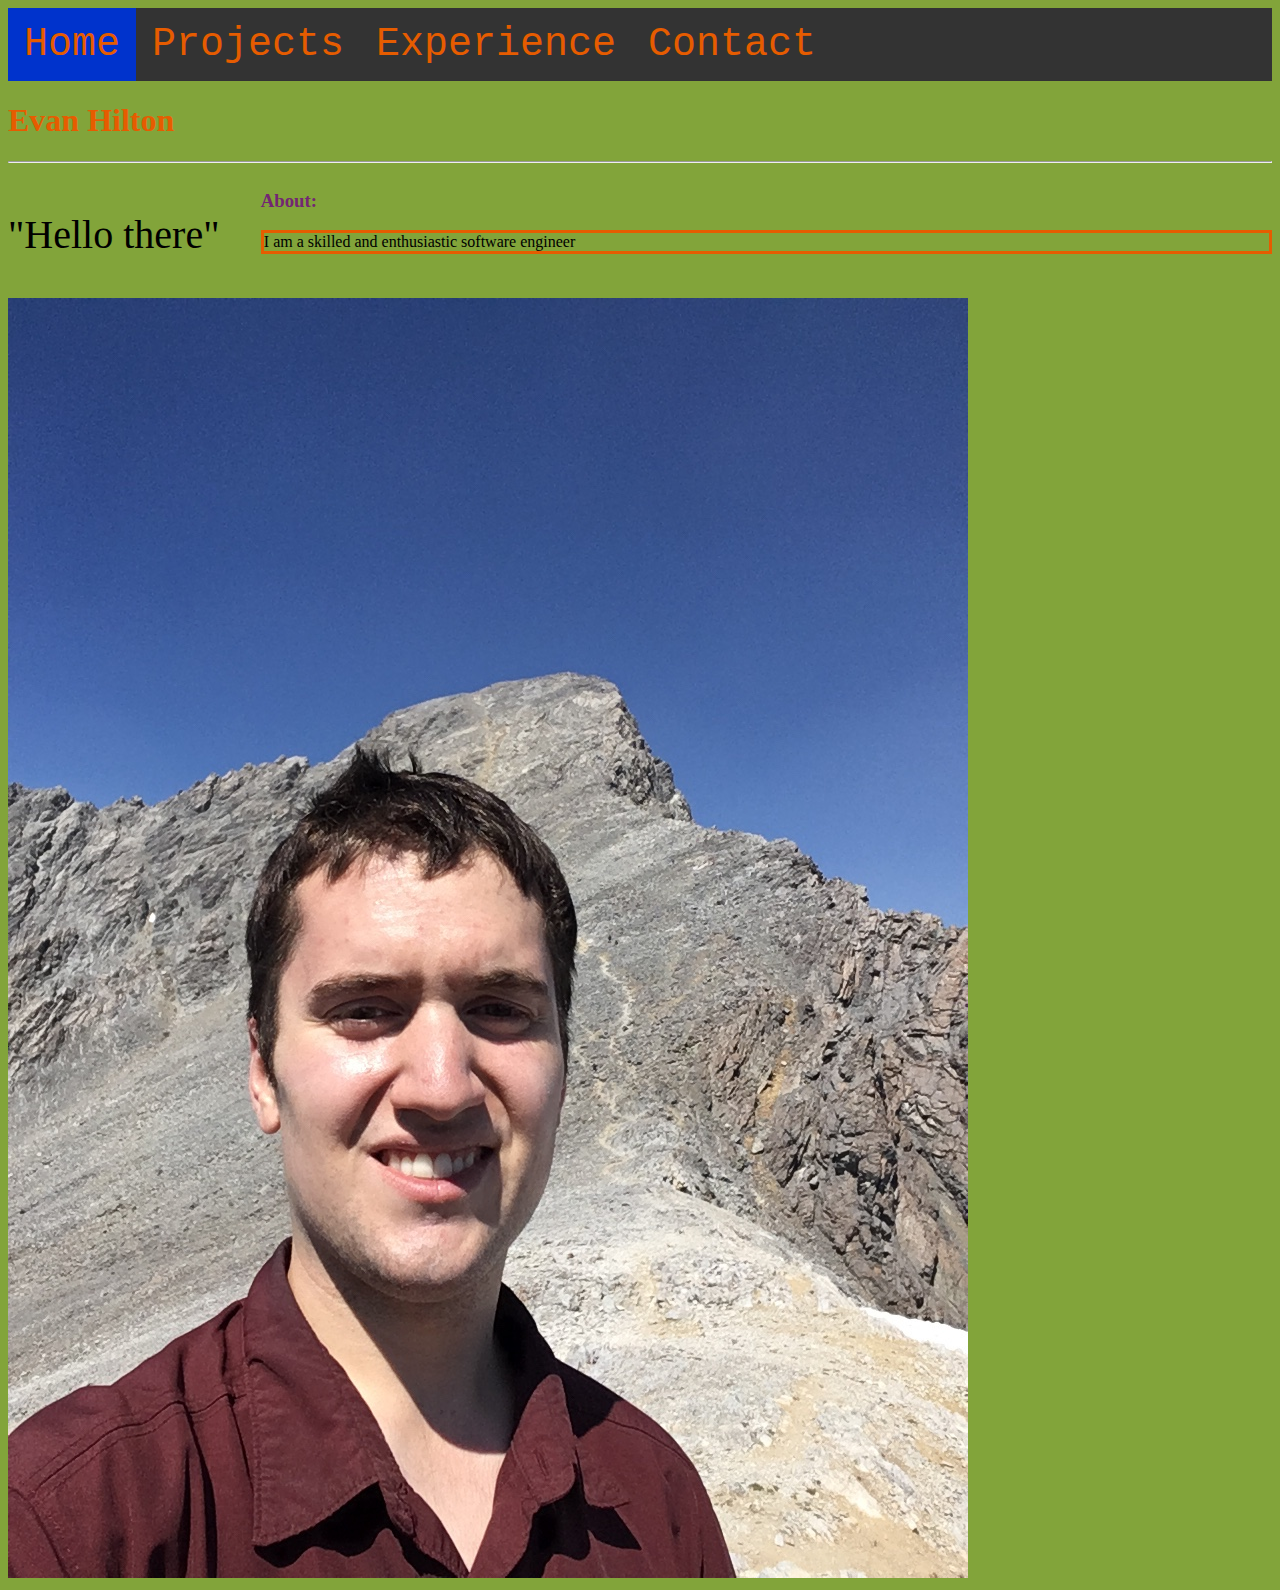
<file: index.html>
<!DOCTYPE html> 
<html>
<head>
<title>portfolio</title>
<meta http-equiv='Content-Type' content='Type=text/html; charset=utf-8'> 
<link rel="stylesheet" href="portfolio.css">
</head>
<body>
<ul class = "horizontal">
	<li class = "active"><a href="default.html">Home</a></li>
	<li class = "menu"><a href="projects.html">Projects</a></li>
	<li class = "menu"><a href="experience.html">Experience</a></li>
	<li class = "menu"><a href="contact.html">Contact</a></li>
</ul>
<h1>Evan Hilton</h1>
<hr>
<section>
   <aside>
      <p class = "hello">"Hello there"</p>
   </aside>
   <article>
      <h3>About:</h3>
        <p class = "box">I am a skilled and enthusiastic software engineer</p>
   </article>
</section>
<!--<h3>About:</h3>
	<p>I am a skilled and enthusiastic software engineer</p>
<h3>Projects:</h3>
<ul>
	<li>ImageEditor(CS 240, Java)</li>
	<li>SpellCorrector(CS 240, Java)</li>
	<li>EvilHangman(CS 240, Java)</li>
	<li>FamilyMap(CS 240, Java)</li>
</ul>
<h3>Work Experience:</h3>
<ol>
	<li>No Software Development Work Experience</li>
	<li>Campus Life Facilities Worker | Brigham young univeristy, provo UT | may 2015 - Present</li>
	<li>WareHouse Worker | McCoy's Flooring and Cabinets, lehi UT | May 2017 – June 2017</li>
	<li>Horse Wrangler | Philmont Scout Ranch, Cimarron NM | May 2016 – August 2016</li>
</ol>
<h3>Contact:</h3>
<ul>
	<li><a href="https://www.linkedin.com/in/evan-hilton-197654148/">linkedin</a></li>
	<li>"Email: evan.hilton@byu.net"</li>
</ul>-->
<img src="IMG_1842.jpg" alt="Me">
</body>
</html>
</file>
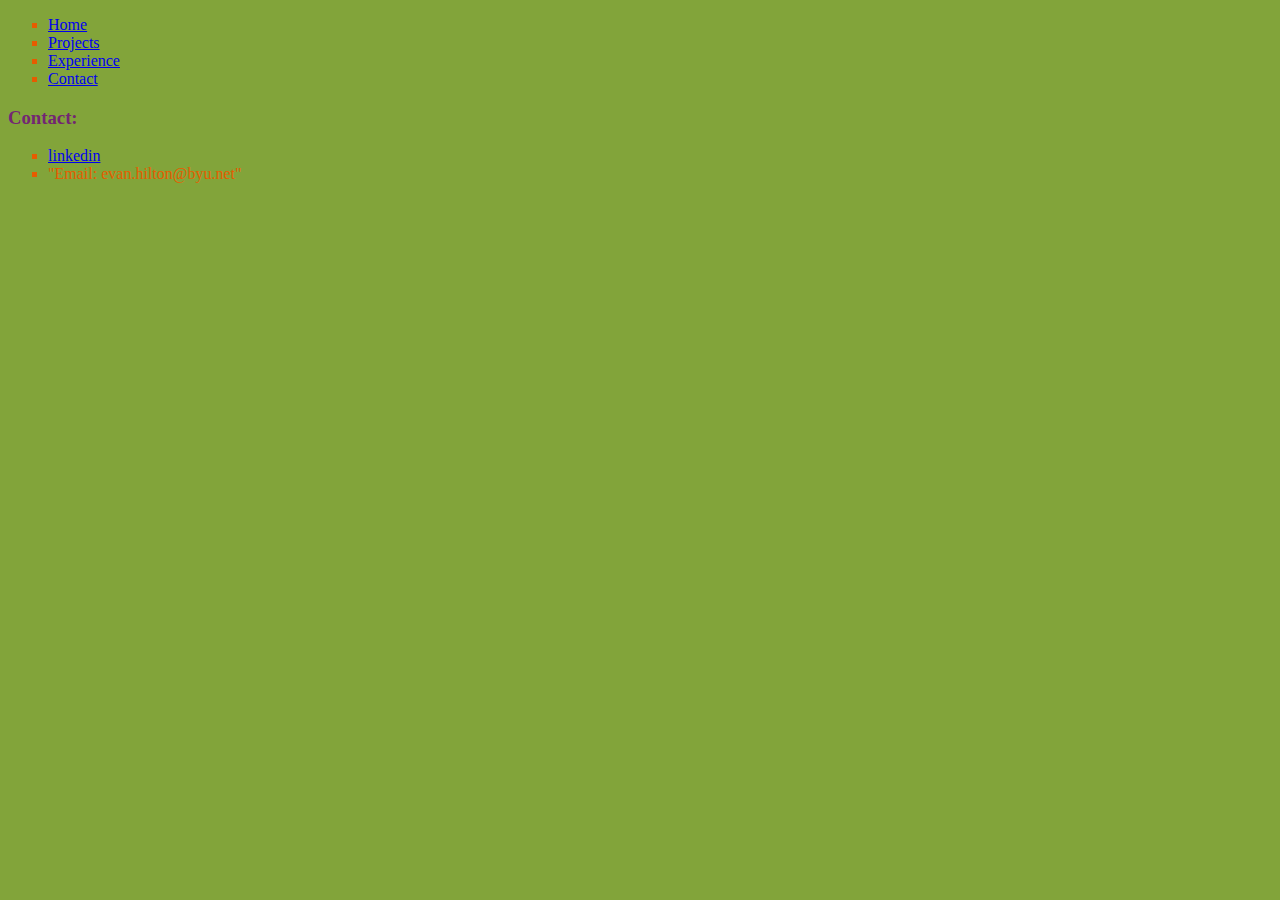
<file: contact.html>
<!DOCTYPE html>
<html>
<head>
<title>portfolio</title>
<meta http-equiv='Content-Type' content='Type=text/html; charset=utf-8'>
<link rel="stylesheet" href="portfolio.css">
</head>
<body>
<ul>
        <li><a href="default.asp">Home</a></li>
        <li><a href="projects.asp">Projects</a></li>
        <li><a href="experience.asp">Experience</a></li>
        <li><a href="contact.asp">Contact</a></li>
</ul>
<h3>Contact:</h3>
<ul>
<li><a href="https://www.linkedin.com/in/evan-hilton-197654148/">linkedin</a></li>
<li>"Email: evan.hilton@byu.net"</li>
</ul>
</body>
</head>
</file>
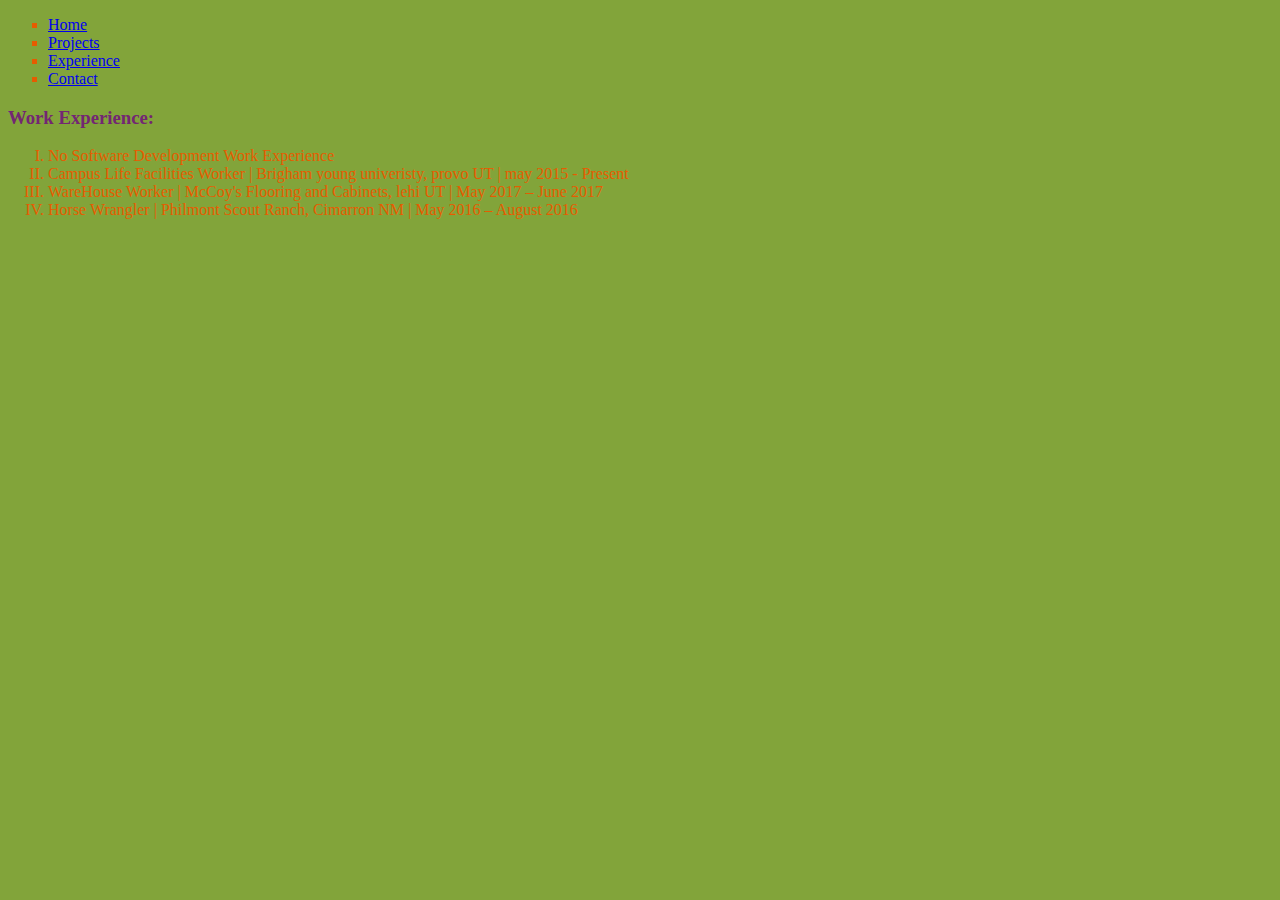
<file: experience.html>
<!DOCTYPE html>
<html>
<head>
<title>portfolio</title>
<meta http-equiv='Content-Type' content='Type=text/html; charset=utf-8'>
<link rel="stylesheet" href="portfolio.css"></head>
<body>
<ul>
        <li><a href="default.asp">Home</a></li>
        <li><a href="projects.asp">Projects</a></li>
        <li><a href="experience.asp">Experience</a></li>
        <li><a href="contact.asp">Contact</a></li>
</ul>
<h3>Work Experience:</h3>
<ol>
<li>No Software Development Work Experience</li>
<li>Campus Life Facilities Worker | Brigham young univeristy, provo UT | may 2015 - Present</li>
<li>WareHouse Worker | McCoy's Flooring and Cabinets, lehi UT | May 2017 – June 2017</li>
<li>Horse Wrangler | Philmont Scout Ranch, Cimarron NM | May 2016 – August 2016</li>
</ol>
</body>
</head>
</file>
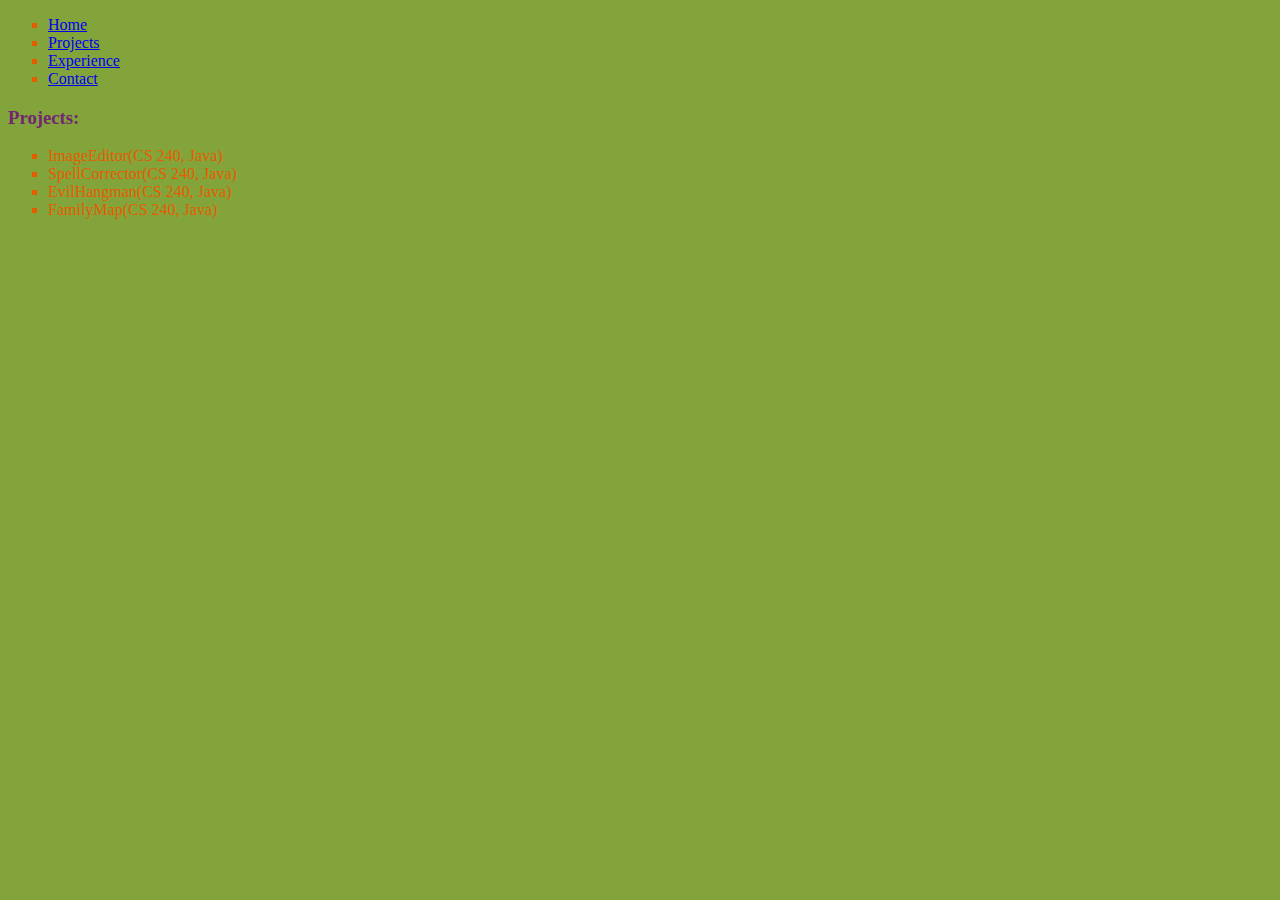
<file: projects.html>
<!DOCTYPE html>
<html>
<head>
<title>portfolio</title>
<meta http-equiv='Content-Type' content='Type=text/html; charset=utf-8'>
<link rel="stylesheet" href="portfolio.css">
</head>
<body>
<ul>
        <li><a href="default.asp">Home</a></li>
        <li><a href="projects.asp">Projects</a></li>
        <li><a href="experience.asp">Experience</a></li>
        <li><a href="contact.asp">Contact</a></li>
</ul>
<h3>Projects:</h3>
<ul>
<li>ImageEditor(CS 240, Java)</li>
<li>SpellCorrector(CS 240, Java)</li>
<li>EvilHangman(CS 240, Java)</li>
<li>FamilyMap(CS 240, Java)</li>
</ul>
</body>
</head>
</file>
<file: portfolio.css>
html {
	background-color: #82a43a;
	 
}
body {
	color: #732673;
}

h1 {
	color: #e65c00;
}
p.box {
	color: #000000;
	border-style: solid;
	border-color: #e65c00;
    	border-width: medium;
}
p.hello {
	color: #000000;
	font-size: 40px;
	font-family:"Apple Chancery", cursive;
}
ul{
	list-style:square;
	color: #e65c00;
}
ol{
        list-style-type: upper-roman;
	color: #e65c00;
}
ul.horizontal {
    list-style-type: none;
    margin: 0;
    padding: 0;
    overflow: hidden;
    background-color: #333;
    font-size: 40px;
    font-family:"Courier New", Courier, monospace;
}

li.menu, li.active {
	float: left;
}

li.menu a, li.active a {
    display: block;
    color: #e65c00;
    text-align: center;
    padding: 14px 16px;
    text-decoration: none;
}

/* Change the link color to #111 (black) on hover */
li.menu a:hover {
    background-color: #111;
}
.active {
    background-color: #0033cc;
}
section {
 display: flex;
}

aside {
 flex: 1
}

article {
 flex: 4
}
</file>
